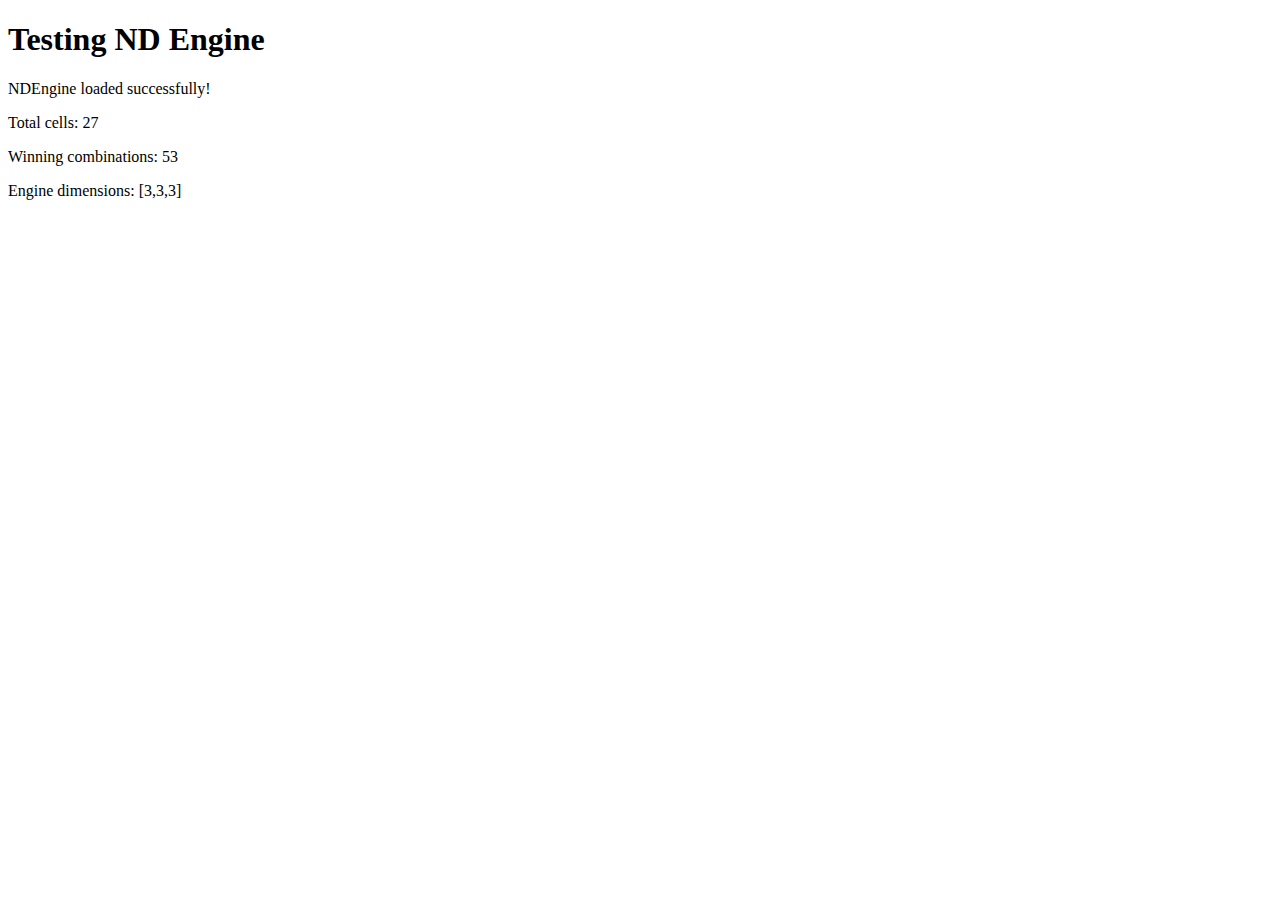
<file: test-nd.html>
<!DOCTYPE html>
<html>
<head>
    <title>Test ND</title>
</head>
<body>
    <h1>Testing ND Engine</h1>
    <div id="output"></div>
    
    <script src="nd-engine.js"></script>
    <script>
        console.log('Testing ND Engine...');
        
        try {
            // Test if NDEngine is available
            const engine = new NDEngine([3, 3, 3]);
            const info = engine.getGameInfo();
            
            const output = document.getElementById('output');
            output.innerHTML = `
                <p>NDEngine loaded successfully!</p>
                <p>Total cells: ${info.totalCells}</p>
                <p>Winning combinations: ${info.numWinningCombinations}</p>
                <p>Engine dimensions: ${JSON.stringify(info.dimensions)}</p>
            `;
            
            console.log('Engine info:', info);
            console.log('Sample winning combinations:', engine.winningCombinations.slice(0, 5));
        } catch (error) {
            console.error('Error loading NDEngine:', error);
            document.getElementById('output').innerHTML = `<p style="color: red;">Error: ${error.message}</p>`;
        }
    </script>
</body>
</html>
</file>
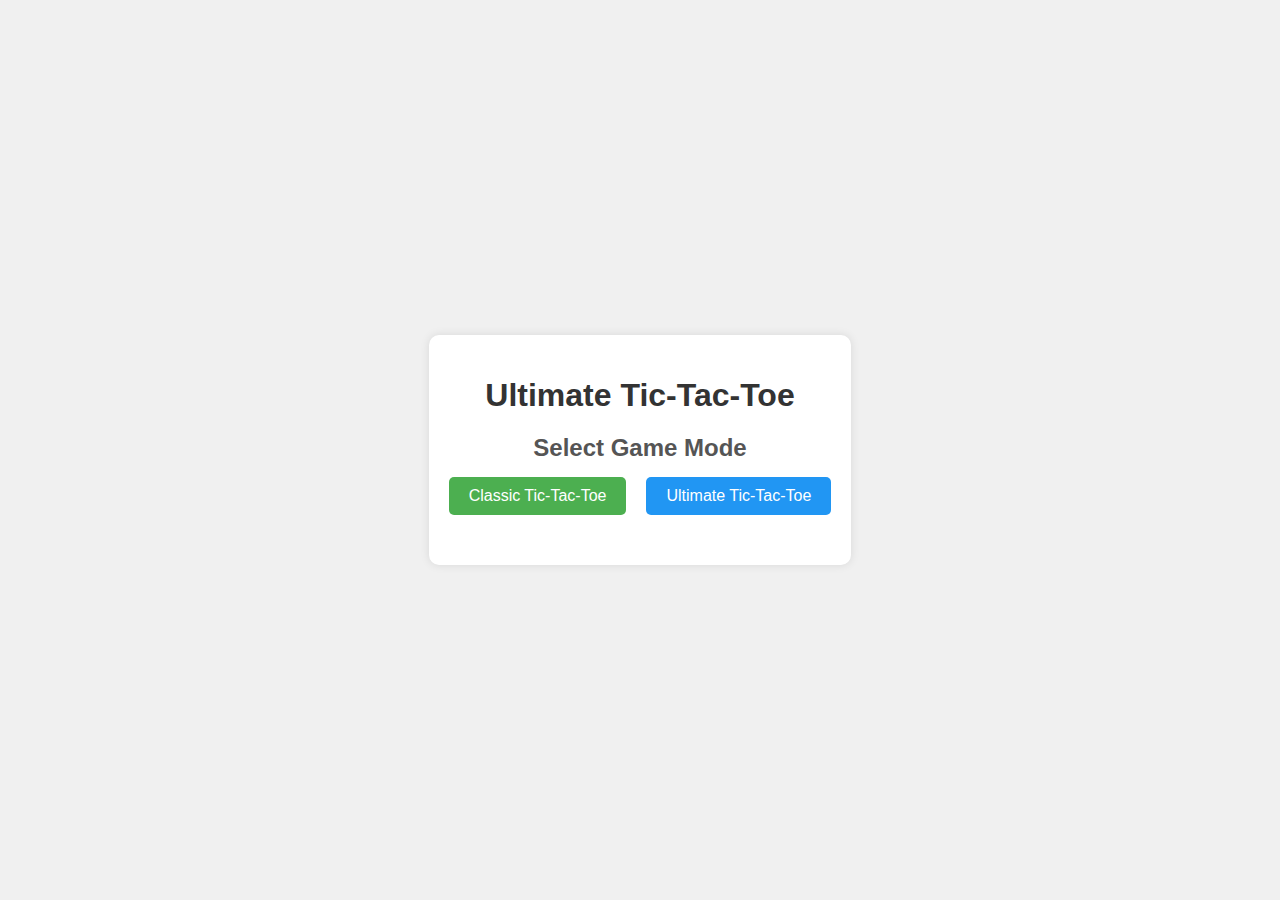
<file: ultimate.html>
<!DOCTYPE html>
<html lang="en">
<head>
    <meta charset="UTF-8">
    <meta name="viewport" content="width=device-width, initial-scale=1.0">
    <title>Ultimate Tic-Tac-Toe</title>
    <style>
        body {
            font-family: Arial, sans-serif;
            display: flex;
            justify-content: center;
            align-items: center;
            min-height: 100vh;
            margin: 0;
            background-color: #f0f0f0;
        }
        
        .container {
            text-align: center;
            background-color: white;
            padding: 20px;
            border-radius: 10px;
            box-shadow: 0 0 10px rgba(0, 0, 0, 0.1);
        }
        
        h1 {
            color: #333;
            margin-bottom: 20px;
        }
        
        .mode-selection {
            margin-bottom: 30px;
        }
        
        .mode-selection h2 {
            color: #555;
            margin-bottom: 15px;
        }
        
        .mode-buttons {
            display: flex;
            gap: 20px;
            justify-content: center;
            margin-bottom: 20px;
        }
        
        .mode-button {
            padding: 10px 20px;
            font-size: 16px;
            cursor: pointer;
            background-color: #4CAF50;
            color: white;
            border: none;
            border-radius: 5px;
            text-decoration: none;
            display: inline-block;
            transition: background-color 0.3s;
        }
        
        .mode-button:hover {
            background-color: #45a049;
        }
        
        .mode-button.active {
            background-color: #2196F3;
        }
        
        .game-container {
            display: none;
        }
        
        .game-container.active {
            display: block;
        }
        
        .score-board {
            display: flex;
            justify-content: center;
            gap: 40px;
            margin-bottom: 20px;
            font-size: 18px;
        }
        
        .player-score {
            padding: 10px 20px;
            background-color: #f9f9f9;
            border-radius: 5px;
            box-shadow: 0 2px 5px rgba(0, 0, 0, 0.1);
        }
        
        .player-score.active {
            background-color: #e3f2fd;
            font-weight: bold;
        }
        
        .game-status {
            font-size: 20px;
            margin-bottom: 20px;
            font-weight: bold;
            color: #333;
            min-height: 30px;
        }
        
        .ultimate-board {
            display: grid;
            grid-template-columns: repeat(3, 1fr);
            gap: 15px;
            padding: 20px;
            background-color: #333;
            border-radius: 10px;
            max-width: 600px;
            margin: 0 auto;
        }
        
        .mini-board {
            display: grid;
            grid-template-columns: repeat(3, 1fr);
            gap: 5px;
            padding: 10px;
            background-color: #f0f0f0;
            border-radius: 5px;
            position: relative;
            transition: all 0.3s;
        }
        
        .mini-board.active {
            background-color: #ffffcc;
            box-shadow: 0 0 10px rgba(255, 255, 0, 0.5);
        }
        
        .mini-board.won {
            background-color: #ddd;
            opacity: 0.7;
        }
        
        .mini-board.won::after {
            content: attr(data-winner);
            position: absolute;
            top: 50%;
            left: 50%;
            transform: translate(-50%, -50%);
            font-size: 60px;
            font-weight: bold;
            color: #333;
            opacity: 0.8;
        }
        
        .cell {
            width: 50px;
            height: 50px;
            background-color: white;
            border: none;
            cursor: pointer;
            font-size: 24px;
            font-weight: bold;
            transition: background-color 0.3s;
            border-radius: 3px;
            box-shadow: 0 2px 4px rgba(0, 0, 0, 0.1);
        }
        
        .cell:hover:not(:disabled) {
            background-color: #f5f5f5;
        }
        
        .cell:disabled {
            cursor: not-allowed;
            opacity: 0.9;
        }
        
        .mini-board.won .cell {
            opacity: 0.3;
        }
        
        .controls {
            margin-top: 30px;
            display: flex;
            gap: 20px;
            justify-content: center;
        }
        
        button {
            padding: 10px 20px;
            font-size: 16px;
            cursor: pointer;
            background-color: #4CAF50;
            color: white;
            border: none;
            border-radius: 5px;
            transition: background-color 0.3s;
        }
        
        button:hover {
            background-color: #45a049;
        }
        
        .change-mode-btn {
            background-color: #ff9800;
        }
        
        .change-mode-btn:hover {
            background-color: #e68900;
        }
    </style>
</head>
<body>
    <div class="container">
        <h1>Ultimate Tic-Tac-Toe</h1>
        
        <div class="mode-selection" id="modeSelection">
            <h2>Select Game Mode</h2>
            <div class="mode-buttons">
                <a href="index.html" class="mode-button">Classic Tic-Tac-Toe</a>
                <button class="mode-button active" onclick="startUltimateGame()">Ultimate Tic-Tac-Toe</button>
            </div>
        </div>
        
        <div class="game-container" id="gameContainer">
            <div class="score-board">
                <div class="player-score active" id="player1Score">
                    Player X: <span id="score1">0</span>
                </div>
                <div class="player-score" id="player2Score">
                    Player O: <span id="score2">0</span>
                </div>
            </div>
            
            <div class="game-status" id="gameStatus">Player X's turn</div>
            
            <div class="ultimate-board" id="ultimateBoard">
                <!-- 9 mini boards will be generated by JavaScript -->
            </div>
            
            <div class="controls">
                <button onclick="resetGame()">Reset Game</button>
                <button class="change-mode-btn" onclick="changeMode()">Change Mode</button>
            </div>
        </div>
    </div>
    
    <script>
        // Game state
        let currentPlayer = 'X';
        let scores = { X: 0, O: 0 };
        let boardStates = Array(9).fill(null).map(() => Array(9).fill(''));
        let boardWinners = Array(9).fill(null);
        let activeBoard = null; // null means any board can be played
        let gameActive = true;
        
        // Initialize the game
        function initializeGame() {
            createBoards();
            updateGameStatus();
        }
        
        // Create the 9 mini boards
        function createBoards() {
            const ultimateBoard = document.getElementById('ultimateBoard');
            ultimateBoard.innerHTML = '';
            
            for (let boardIndex = 0; boardIndex < 9; boardIndex++) {
                const miniBoard = document.createElement('div');
                miniBoard.className = 'mini-board';
                miniBoard.setAttribute('data-board', boardIndex);
                
                for (let cellIndex = 0; cellIndex < 9; cellIndex++) {
                    const cell = document.createElement('button');
                    cell.className = 'cell';
                    cell.setAttribute('data-board', boardIndex);
                    cell.setAttribute('data-cell', cellIndex);
                    cell.onclick = () => handleCellClick(boardIndex, cellIndex);
                    miniBoard.appendChild(cell);
                }
                
                ultimateBoard.appendChild(miniBoard);
            }
            
            updateBoardHighlights();
        }
        
        // Handle cell click
        function handleCellClick(boardIndex, cellIndex) {
            if (!gameActive || boardStates[boardIndex][cellIndex] || boardWinners[boardIndex]) {
                return;
            }
            
            if (activeBoard !== null && activeBoard !== boardIndex) {
                return;
            }
            
            // Make the move
            boardStates[boardIndex][cellIndex] = currentPlayer;
            const cell = document.querySelector(`[data-board="${boardIndex}"][data-cell="${cellIndex}"]`);
            cell.textContent = currentPlayer;
            cell.disabled = true;
            
            // Check if this mini board is won
            if (checkWin(boardStates[boardIndex])) {
                boardWinners[boardIndex] = currentPlayer;
                const miniBoard = document.querySelector(`[data-board="${boardIndex}"]`);
                miniBoard.classList.add('won');
                miniBoard.setAttribute('data-winner', currentPlayer);
            }
            
            // Check if the ultimate game is won
            if (checkWin(boardWinners)) {
                endGame(`Player ${currentPlayer} wins!`);
                scores[currentPlayer]++;
                updateScores();
                return;
            }
            
            // Check for draw
            if (boardWinners.every(winner => winner !== null)) {
                endGame("It's a draw!");
                return;
            }
            
            // Determine next active board
            activeBoard = cellIndex;
            if (boardWinners[activeBoard] !== null) {
                activeBoard = null; // Play anywhere if sent to won board
            }
            
            // Switch player
            currentPlayer = currentPlayer === 'X' ? 'O' : 'X';
            updateGameStatus();
            updateBoardHighlights();
        }
        
        // Check win condition
        function checkWin(board) {
            const winPatterns = [
                [0, 1, 2], [3, 4, 5], [6, 7, 8], // Rows
                [0, 3, 6], [1, 4, 7], [2, 5, 8], // Columns
                [0, 4, 8], [2, 4, 6] // Diagonals
            ];
            
            return winPatterns.some(pattern => {
                const [a, b, c] = pattern;
                return board[a] && board[a] === board[b] && board[a] === board[c];
            });
        }
        
        // Update board highlights
        function updateBoardHighlights() {
            document.querySelectorAll('.mini-board').forEach((board, index) => {
                if (activeBoard === null || activeBoard === index) {
                    board.classList.add('active');
                } else {
                    board.classList.remove('active');
                }
            });
        }
        
        // Update game status
        function updateGameStatus() {
            const statusElement = document.getElementById('gameStatus');
            if (gameActive) {
                statusElement.textContent = `Player ${currentPlayer}'s turn`;
                if (activeBoard !== null) {
                    statusElement.textContent += ` (Board ${activeBoard + 1})`;
                } else {
                    statusElement.textContent += ' (Any board)';
                }
            }
            
            // Update active player indicator
            document.getElementById('player1Score').classList.toggle('active', currentPlayer === 'X');
            document.getElementById('player2Score').classList.toggle('active', currentPlayer === 'O');
        }
        
        // Update scores
        function updateScores() {
            document.getElementById('score1').textContent = scores.X;
            document.getElementById('score2').textContent = scores.O;
        }
        
        // End game
        function endGame(message) {
            gameActive = false;
            document.getElementById('gameStatus').textContent = message;
        }
        
        // Reset game
        function resetGame() {
            currentPlayer = 'X';
            boardStates = Array(9).fill(null).map(() => Array(9).fill(''));
            boardWinners = Array(9).fill(null);
            activeBoard = null;
            gameActive = true;
            initializeGame();
        }
        
        // Start ultimate game
        function startUltimateGame() {
            document.getElementById('modeSelection').style.display = 'none';
            document.getElementById('gameContainer').classList.add('active');
            initializeGame();
        }
        
        // Change mode
        function changeMode() {
            document.getElementById('gameContainer').classList.remove('active');
            document.getElementById('modeSelection').style.display = 'block';
            resetGame();
        }
        
        // Initialize on page load
        window.onload = function() {
            // If coming directly to this page, show mode selection
            document.getElementById('modeSelection').style.display = 'block';
        };
    </script>
</body>
</html>
</file>
